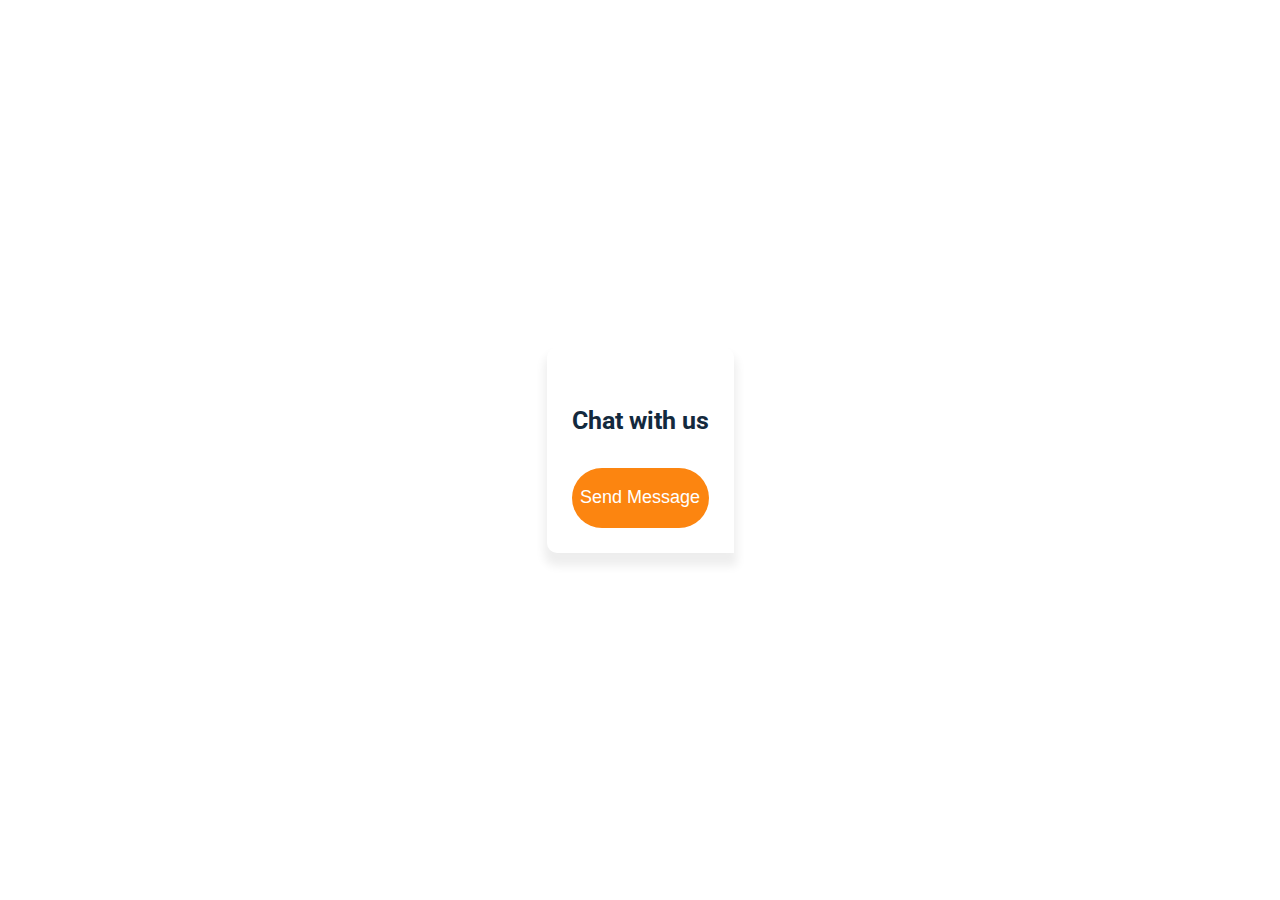
<file: index.html>
<!DOCTYPE html>
<html lang="en">
<head>
    <meta charset="UTF-8">
    <meta http-equiv="X-UA-Compatible" content="IE=edge">
    <meta name="viewport" content="width=device-width, initial-scale=1.0">
    <link rel="stylesheet" href="./css/style.css"/>
    <link rel="stylesheet" href="./css/helpers.css"/>
    <title>Document</title>
</head>
<body class="fullFlex"> 
  
  
    <div class="chatbox">

        <h4>Chat with us</h4>

        <button class="Snd">Send Message</button> 
        
    </div>
    

    
    

    
</body>
</html>
</file>
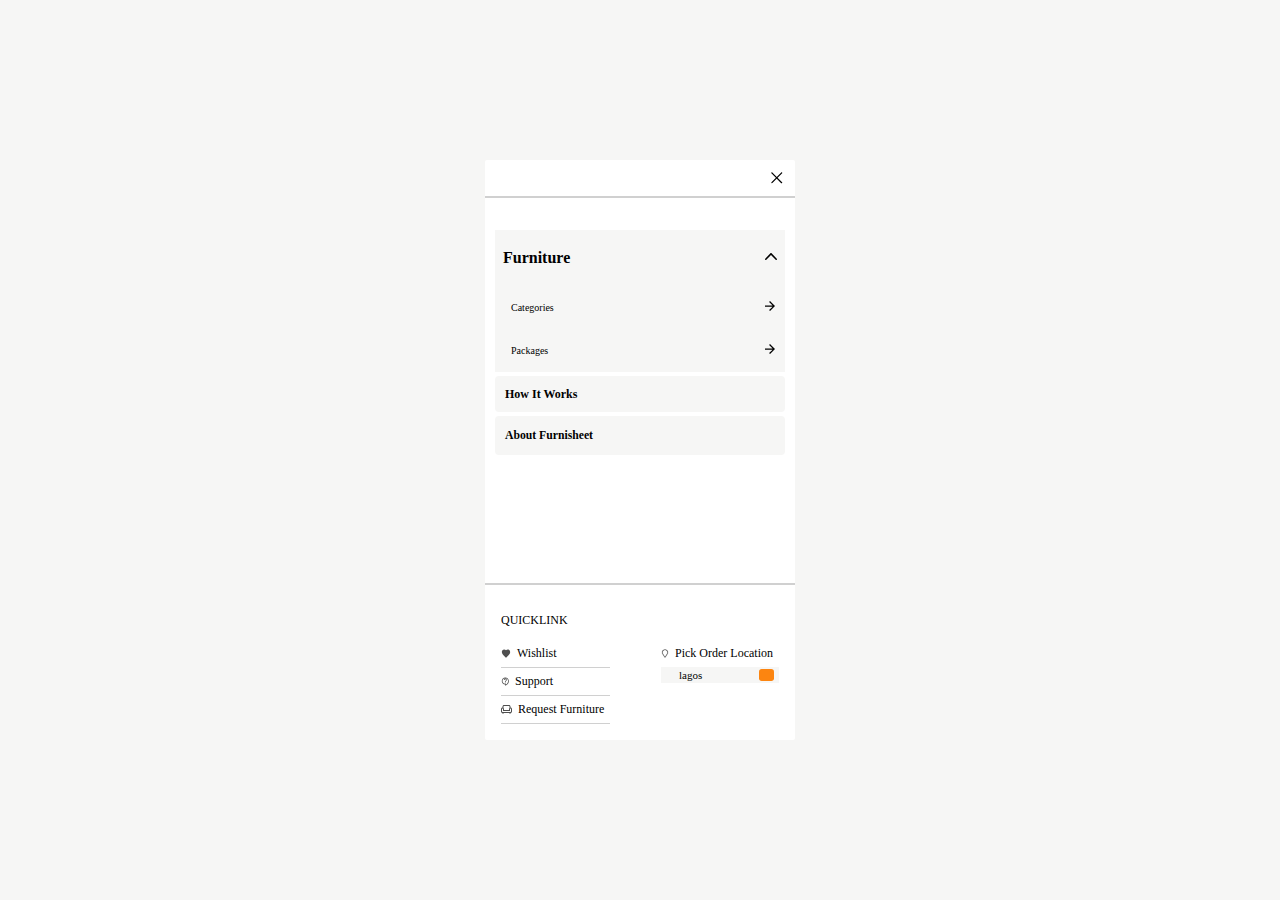
<file: nav.html>
<!DOCTYPE html>
<html lang="en">
<head>
    <meta charset="UTF-8">
    <meta http-equiv="X-UA-Compatible" content="IE=edge">
    <meta name="viewport" content="width=device-width, initial-scale=1.0">
    <link rel="stylesheet" href="./css/style.css"/>
    <link rel="stylesheet" href="./css/helpers.css"/>
    <title>Document</title>
    
</head>
<body class="Menu">
 

    <div class="box">
    
        <div class="topnavimg"><img src="Hamburger.svg"/>
        </div>

        <div class="middleContent" >

            <div class="furniture">

                <div class="furnish">
                 <div class="fur"><h1>Furniture</h1></div>
                <div class="imagesf"><img src="Caret.svg"/></div>
                </div>

                
                    <div class="drop">

                        <div class="cat">
                        <div class="dropcat "><p class="margin">Categories</p></div>
                            <div class="imgcat"><img src="Vector (1).svg"/></div>
                    </div>


                       <div class="pack">
                           <div class="droppack"><p class="margin">Packages</p></div>
                            <div class="imagcat"><img src="Vector (1).svg"/></div>
                        </div>
                    
                    </div>

                    </div>
        

                    <div class="how">
                        <div class="lowcontent smallM">
                            <div class="work"><h2>How It Works</h2></div>
                        </div>
                    
                        <div class="aboutcontent smallM">   
                            <div class="about"><h3>About Furnisheet</h3></div>
                        </div>
                    </div>
                    
                    
                   
        



        </div>
        
        
        

        <div class="bottom">
    
            <div class="quick">
                <P>QUICKLINK</P>
            </div>

            <div class="req">
                <div class="footbox">

                    <div class="wish">
                        <div class="wishimg"><img src="love.svg"/><div class="wishlist"><p class="margin">Wishlist</p></div></div>
                    </div>

                    <div class="wish">
                        <div class="wishimg"><img src="sup.svg"/><div class="wishlist"><p class="margin">Support</p></div></div>
                    </div>

                    <div class="wish">
                        <div class="wishimg"><img src="car.svg"/><div class="wishlist"><p class="margin">Request Furniture</p></div>
                    </div>
                    </div>
                </div>
            
            <div class="pickbox">
            
                <div class="pick">
                    <div class="pickimg"><img src="pin.svg"/><div class="pickorder"><p class="margin">Pick Order Location</p></div></div>
                </div>

                <div class="lagos">
                    <div class="lag"><p class="marginl">lagos</p>
                        <div class="lagimg"><img src="Rectangle 54.svg" style="height: 12px;"/></div></div>
                </div></div>

            </div>



        </div>


        
                
    </div>
        

            

       


</div>

    
</body>
</html>
</file>
<file: css/style.css>
@import url('https://fonts.googleapis.com/css2?family=Roboto:ital,wght@0,100;0,300;0,400;0,700;0,900;1,100;1,900&display=swap');

body{
    min-width: 100vw;
    min-height: 100vh;
    margin: unset;
    margin: unset;
    align-items: center;
}



/* INDEX  */
.fullFlex {
    display: flex;        
    font-family: Apercu;
    font-style: normal;
    font-weight: bold;
    font-size: 25px;
    color: #13293D;
    align-items: center;
    font-family: 'Roboto', sans-serif;
    
}




.Snd{
    
width: 370px;
height: 60px;

background: #FC8510;
border-radius: 40px;
border-color:#FC8510 ;
    color: #FFFFFF;
    font-size: 18px;
    width: 100%;
 border: none;
}

.chatbox{

    background: #FFFFFF;
    box-shadow: 0px 10px 10px 3px rgba(0, 0, 0, 0.07);
    border-radius: 10px 10px 0px 10px;
    padding:1em;
    align-items: center;

}



















/* NAV */
.Menu{
    background: #F6F6F5;
     flex-direction: column;
            display: flex;
            justify-content: space-around;
}






.furniture{  
         background: #F6F6F5;
}

.drop{
    font-size: 10px;
    
}

.how{
        font-size: 8px;
        
}
.lowcontent{
    background: #F6F6F5;
        border-radius: 4px;
        font-size: 8px;
        padding: 1px;padding-left: 10px;
    

}
.about{
            
    background: #F6F6F5;
        border-radius: 4px;
        font-size: 10px;
        padding: 1px;
        padding-left: 10px;

}






.box{
    background: #FFFFFF;
    border-radius: 2px 2px 2px 2px;
    width: 310px;
}


.middleContent{
    padding-bottom: 8em;
    padding-top: 2em;
    padding-left: 10px;
    padding-right: 10px;
    border-bottom: 2px solid #D0D0D0
    
   

}

body{
    margin: 0;
}


.topnavimg{
    display: flex;
    justify-content: end;
    padding: 12px;
    border-bottom: 2px solid #D0D0D0;

}



.bottom{
    padding: 1em;   
}





.quick{
    font-size: 12px
}
.req{
    display: flex;
    justify-content: space-between;
    font-size: 12px;
}
.footbox{
    padding-right: 1em;

}
.pickbox{
    padding-left: 1em;
}















.furnish{
    display: flex;
    justify-content: space-between;
    align-items: center;
    font-size: 8px;
    padding: 1em;
}
.cat{
    display: flex;
    justify-content: space-between;
    align-items: center;
    padding: 1em;
}
.pack{
    display: flex;
    justify-content: space-between;
    align-items: center;
    padding: 1em;
}







.wishimg{
    display: flex;
}
.wishlist{

}
.wish{
    border-bottom: 1px solid #D0D0D0;
}




.pick{
    font-size: 12px;
}
.pickimg{
    display: flex;;
}
.pickorder{

}






.lagimg{
    display: flex;
    padding-right: 5px
}
.lag{
    display: flex;
    justify-content: space-between;
    align-items: center;
    background: #F6F6F5;
    padding-left: 16px;
    font-size: 11px;
}
.lagos{

}

.margin{
    margin: 6px;
}
.marginl{
    margin: 2px
}











/*dexfiat*/

.dexfiat{
    background: #F6F6F5;
     flex-direction: column;
            display: flex;
            justify-content: space-around;
}
.dexfiatbox{
    background: #FFFFFF;
    width: 270px;
    padding-bottom: 250px;
}

.topimg{
    display: flex;
    align-items: center;
}

.cross{
    display: flex;
}

.top{
    display: flex;
    justify-content: space-between;
    align-items: center;
    padding: 20px;
}

.wallet{
    padding-left: 8px;
    font-size: 16px;
}



.multi{
    padding: 6px;
}
.multiwallet{
     background: #0095060F;
     border-radius: 10px;
     font-size: 10px;
     padding: 4px;
     padding-left: 48px;
     
}


.line{
    padding-left: 10px;
    padding-right: 10px;
}
.linethrough{
    border-bottom: 1px solid #D0D0D0;
    margin: 2px;
}
</file>
<file: css/helpers.css>
.hidden {
  visibility: hidden;
}

.none {
  display: none;
}

.circle {
  border-radius: 50%;
}

a {
  text-decoration: unset;
}

.flexgrow {
  display: flex;
  flex-direction: column;
}
.flexgrow .grow {
  flex-grow: 1;
}

.flexC {
  display: flex;
  justify-content: center;
}

.inflex {
  display: inline-flex;
}

.flex {
  display: flex;
}

.alignCols {
  display: flex;
  flex-direction: column;
}
.alignCols .middle {
  margin: auto 0;
}

.grow1 {
  flex-grow: 1;
}

.mLeftAuto {
  margin-left: auto;
}

.flexAl {
  display: flex;
  align-items: center;
}

.flexBtw {
  display: flex;
  justify-content: space-between;
}

.rflexBtw {
  display: grid;
  grid-row-gap: 1em;
}
@media (min-width: 700px) {
  .rflexBtw {
    display: flex;
    justify-content: space-between;
  }
}

.flexEnd {
  display: flex;
  justify-content: flex-end;
}

.alignEnd {
  display: flex;
  align-items: flex-end;
}

.fullFlex {
  display: flex;
  align-items: center;
  justify-content: center;
}

.doubleflex {
  display: flex;
}
.doubleflex > div:nth-child(1) {
  margin-right: 1em;
}

.flex1 {
  flex: 1;
}

@media (min-width: 700px) {
  .flex1Desktop {
    flex: 1;
  }
}

.smallflex {
  display: flex;
}
.smallflex > *:nth-child(1) {
  margin-right: 0.5em;
}

.center {
  text-align: center;
}

.right {
  text-align: right;
}

.smallwm {
  margin: 1em;
}

.section {
  margin-top: 2em;
}

.sectM {
  margin-top: 2.5em;
}

.smallM {
  margin-top: 0.5em;
}

.tinyM {
  margin-top: 0.3em;
}

.middleM {
  margin-top: 1.5em;
}

.nestM {
  margin-top: 1em;
}

.cursor {
  cursor: pointer;
}

.smallPad {
  padding: 0.5em;
}

.padBlock {
  padding-top: 1em;
  padding-bottom: 1em;
}

.padInline {
  padding-left: 1em;
  padding-right: 1em;
}

.padInMid {
  padding-left: 1.5em;
  padding-right: 1.5em;
}

.padBlockM {
  padding-top: 1.5em;
  padding-bottom: 1.5em;
}

.paddBoth {
  padding: 1em;
}

.sectPad {
  padding: 2em;
}

.midW {
  font-weight: 500;
}

.thick {
  font-weight: 600;
}

.sectPadd {
  padding: 2.5em;
}

.fullInnerDiv > div {
  height: 100%;
}
.fullInnerDiv > div > div {
  height: 100%;
}

.fullH {
  height: 100%;
}

.fullW {
  width: 100%;
}

.whole {
  width: 100%;
  height: 100%;
}

.noOutline {
  outline: none;
}

.paddBlock {
  padding-top: 1.5em;
  padding-bottom: 1.5em;
}

button {
  cursor: pointer;
}

.padsmallTop {
  padding: 0.5em 1em;
}
@media (min-width: 700px) {
  .padsmallTop {
    padding: 0.7em 1.5em;
  }
}

.padLong {
  padding: 0.8em 1.5em;
}
@media (min-width: 500px) {
  .padLong {
    padding: 0.8em 2em;
  }
}
@media (min-width: 700px) {
  .padLong {
    padding: 0.8em 2.5em;
  }
}
@media (min-width: 900px) {
  .padLong {
    padding: 0.8em 3.5em;
  }
}

.noborder {
  border: none;
}

.padBlock2 {
  padding-block: 2em;
}

.wytBg {
  background: white;
}

.grid2 {
  display: grid;
  grid-row-gap: 1.5em;
}
@media (min-width: 700px) {
  .grid2 {
    grid-template-columns: repeat(2, 1fr);
    grid-column-gap: 1.5em;
  }
}
.grid2 > div {
  font-size: 16px;
}

.rGrid3 {
  display: grid;
}
@media (min-width: 700px) {
  .rGrid3 {
    grid-template-columns: repeat(2, 1fr);
  }
}

.grid2.padd {
  grid-column-gap: 2.5em;
}

.grid3 {
  display: grid;
  grid-row-gap: 1.5em;
}
@media (min-width: 800px) {
  .grid3 {
    grid-template-columns: repeat(2, 1fr);
    grid-column-gap: 1.5em;
  }
}
@media (min-width: 1200px) {
  .grid3 {
    grid-template-columns: repeat(3, 1fr);
    grid-column-gap: 1.5em;
  }
}
.grid3 > div {
  font-size: 16px;
}
.grid3 .ui.input {
  width: 100%;
}

@media (max-width: 500px) {
  .mobileCenter {
    text-align: center;
  }
}

.grid4 {
  display: grid;
  grid-row-gap: 1.5em;
}
@media (min-width: 600px) {
  .grid4 {
    grid-template-columns: repeat(2, 1fr);
  }
}
@media (min-width: 800px) {
  .grid4 {
    display: flex;
    justify-content: space-between;
  }
}
.grid4 > div {
  font-size: 16px;
}
.grid4 .ui.input {
  width: 100%;
}

.overflow {
  display: grid;
}
@media (max-width: 800px) {
  .overflow {
    overflow-x: scroll;
  }
}

.wyt {
  color: #fff;
}

.relative {
  position: relative;
}

.dashboard {
  min-height: 100vh;
  background: #e1f6f6;
}
.dashboard .radius {
  border-radius: 10px;
}
.dashboard nav {
  position: unset !important;
  width: unset !important;
}
.dashboard .sidedash {
  position: absolute;
  top: 0;
  left: -500px;
}
@media (max-width: 400px) {
  .dashboard .dashmain {
    max-width: 95%;
    margin: auto;
  }
}
@media (max-width: 900px) {
  .dashboard .dashmain {
    max-width: 90%;
    margin: auto;
  }
}
.dashboard .dashmain .grow {
  min-height: 500px;
}
@media (min-width: 900px) {
  .dashboard {
    padding: 1.5em 1.5em 1.5em 0px;
  }
  .dashboard .sidedash {
    position: fixed;
    width: 20%;
    left: 0;
    padding-bottom: 1.5em;
    padding-top: 1.5em;
  }
  .dashboard .dashmain {
    position: relative;
    left: 24%;
    width: 76%;
  }
}
@media (min-width: 1100px) {
  .dashboard .sidedash {
    width: 18%;
  }
  .dashboard .dashmain {
    position: relative;
    left: 22%;
    width: 78%;
  }
}
.dashboard .dashicons > div {
  margin-top: 1.5em;
}
.dashboard .dashicons > div a {
  min-width: 126px;
  display: inline-flex;
  padding-top: 0.7em;
  padding-bottom: 0.7em;
  border-bottom: 3px solid transparent;
  color: #052938;
  min-height: 60px;
  box-sizing: border-box;
  width: 100%;
  padding-left: 1em;
  padding-right: 1em;
}
.dashboard .dashicons > div a > div {
  display: flex;
  align-items: center;
  margin-left: 1em;
}
.dashboard .dashicons > div a img {
  max-width: 20px;
}
.dashboard .dashicons > div a img.act {
  display: unset;
}
.dashboard .dashicons > div a img.df {
  display: none;
}
.dashboard .dashicons > div > a:hover {
  background: #052938;
  color: #fff;
  border-top-right-radius: 32px;
  border-bottom-right-radius: 32px;
}
.dashboard .dashicons > div > a:hover img.act {
  display: none;
}
.dashboard .dashicons > div > a:hover img.df {
  display: unset;
}
.dashboard .dashicons > div > a.active {
  background: #052938;
  color: #fff;
  border-top-right-radius: 32px;
  border-bottom-right-radius: 32px;
}
.dashboard .dashicons > div > a.active img.act {
  display: none;
}
.dashboard .dashicons > div > a.active img.df {
  display: unset;
}
.dashboard .dashicons > div:nth-child(1) {
  margin-top: 0;
}

.popup {
  position: absolute;
  width: 100%;
  box-sizing: border-box;
  top: 0;
  left: 0;
  z-index: 10;
  background: white;
  border-radius: 25px 25px 0px 0px;
}
.popup img {
  max-height: 50px;
}
.popup > div:nth-child(1) {
  box-shadow: 0px 0px 10px #08b1ae3b;
  opacity: 1;
}

.name {
  position: relative;
  font-size: 14px;
}
.name .drop,
.name .dropdown {
  z-index: 300;
  position: absolute;
  top: 120%;
  min-width: 230px;
  width: auto;
  max-width: 240px;
  margin-left: -30px;
  left: 0;
  right: 0;
  opacity: 0;
  visibility: hidden;
  background: #fff;
  transition: opacity 0.2s linear, visibility 0.2s linear;
  box-shadow: 0px 2px 14px 1px rgba(0, 0, 0, 0.06), 0px 4px 16px rgba(0, 0, 0, 0.09);
  border-radius: 8px;
}
.name .drop a,
.name .dropdown a {
  font-size: 13px;
  display: flex;
  border-bottom: 0.5px solid #ccc3c3;
  color: #333333;
}
.name .drop a img,
.name .dropdown a img {
  margin-right: 0.9em;
}
.name .dropdown {
  top: 170%;
  min-width: 125px;
  margin-left: unset;
}
.name .dropdown > div {
  padding: 0px;
}
.name .dropdown a {
  border-bottom: unset;
  padding-left: 0.3em 1px;
}
.name .drop:nth-child(2) img {
  width: 19px;
  height: 19px;
}
.name .last {
  border-bottom: none !important;
}

.name:hover .drop,
.name:hover .dropdown {
  opacity: 1;
  visibility: visible;
}

.nodisplay {
  display: none;
}

.absolute {
  position: absolute;
  top: 0;
  left: 0;
}

.thickW {
  font-weight: 600;
}

.underline {
  text-decoration: underline;
}

._modal {
  position: fixed;
  width: 100%;
  height: 100vh;
  display: flex;
  justify-content: center;
  align-items: center;
  top: 0;
  left: 0;
}
@media (min-width: 900px) {
  ._modal > div {
    min-width: 500px;
  }
}

/*# sourceMappingURL=helpers.css.map */
</file>
